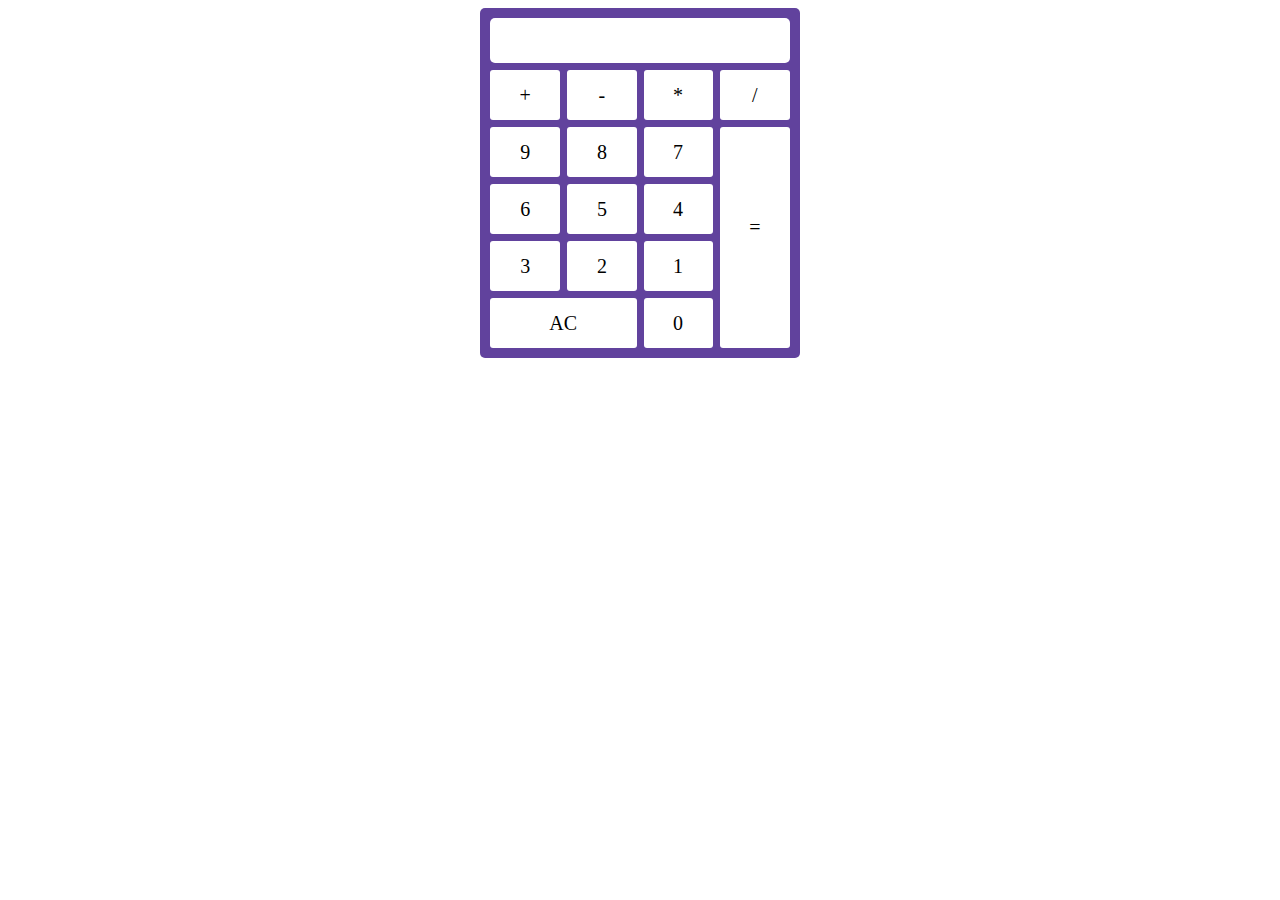
<file: src/calculator.html>
<!DOCTYPE html>
<html lang="en">
<head>
    <meta charset="UTF-8">
    <meta http-equiv="X-UA-Compatible" content="IE=edge">
    <meta name="viewport" content="width=device-width, initial-scale=1.0">
    <link rel="stylesheet" href="/style/calculator.css">
    <script>
function updateDisplay(newValue){ 
    var d = document.getElementById('display');

    switch (newValue){
        case ' ':       
            d.innerHTML = ' ';
            break;
            case '0':
            case '1':
            case '2':
            case '3':
            case '4':
            case '5':
            case '6':
            case '7':
            case '8':
            case '9':
                d.innerHTML += newValue;  
                break;  
            case '+':
            case '-':
            case '*':
            case '/':
                if(d.innerHTML.endsWith('+')|| d.innerHTML.endsWith('-')||d.innerHTML.endsWith('*') ||d.innerHTML.endsWith('/')) {
                    break;
                }
                 else{
                     d.innerHTML += newValue;
                     break
                 }   
                
            case '=':
                if(d.innerHTML==' '){
                break;
            }
            else if(d.innerHTML.endsWith('+')|| d.innerHTML.endsWith('-')||d.innerHTML.endsWith('*') ||d.innerHTML.endsWith('/')) {
                d.innerHTML = "ERR";    
                break;
                }

            else{
                d.innerHTML = eval(d.innerHTML);
                break;
            }           

            }
}
    </script>
    <title>My Epic Calculator</title>
</head>
<body>
    <div id = "container">
<div id="display"></div>
<div class="key plus" onclick="updateDisplay('+')">+</div>
<div class="key minus" onclick="updateDisplay('-')">-</div>
<div class="key multiply" onclick="updateDisplay('*')">*</div>
<div class="key divide" onclick="updateDisplay('/')">/</div>
<div class="key digit9" onclick="updateDisplay('9')">9</div>
<div class="key digit8" onclick="updateDisplay('8')">8</div>
<div class="key digit7" onclick="updateDisplay('7')">7</div>
<div class="key digit6" onclick="updateDisplay('6')">6</div>
<div class="key digit5" onclick="updateDisplay('5')">5</div>
<div class="key digit4" onclick="updateDisplay('4')">4</div>
<div class="key digit3" onclick="updateDisplay('3')">3</div>
<div class="key digit2" onclick="updateDisplay('2')">2</div>
<div class="key digit1" onclick="updateDisplay('1')">1</div>
<div class="key digit0" onclick="updateDisplay('0')">0</div>
<div class="key clear" onclick="updateDisplay(' ')">AC</div>
<div class="key equal" onclick="updateDisplay('=')">=</div>

    </div>
</body>
</html>
</file>
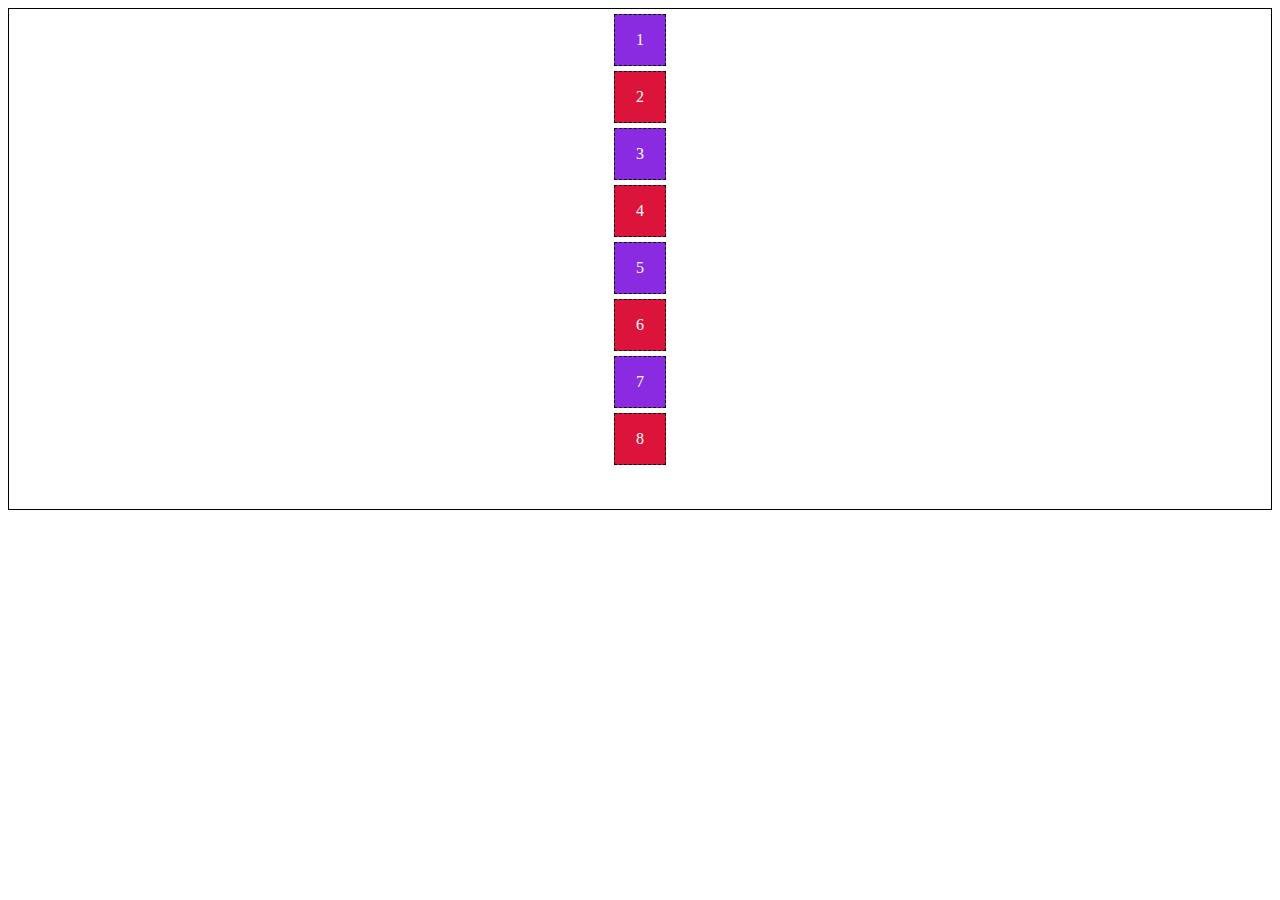
<file: src/movingsquares.html>
<!DOCTYPE html>
<html lang="en">
<head>
    <meta charset="UTF-8">
    <meta http-equiv="X-UA-Compatible" content="IE=edge">
    <meta name="viewport" content="width=device-width, initial-scale=1.0">
    <link rel="stylesheet" href="/style/moving-squares.css">
    <title>Moving Squares</title>
</head>
<body>
   <div id="outbox">
    <div class="odd">1</div>
    <div class="even">2</div>
    <div class="odd">3</div>
    <div class="even">4</div>
    <div class="odd">5</div>
    <div class="even">6</div>
    <div class="odd">7</div>
    <div class="even">8</div>

   </div>

    
</body>
</html>
</file>
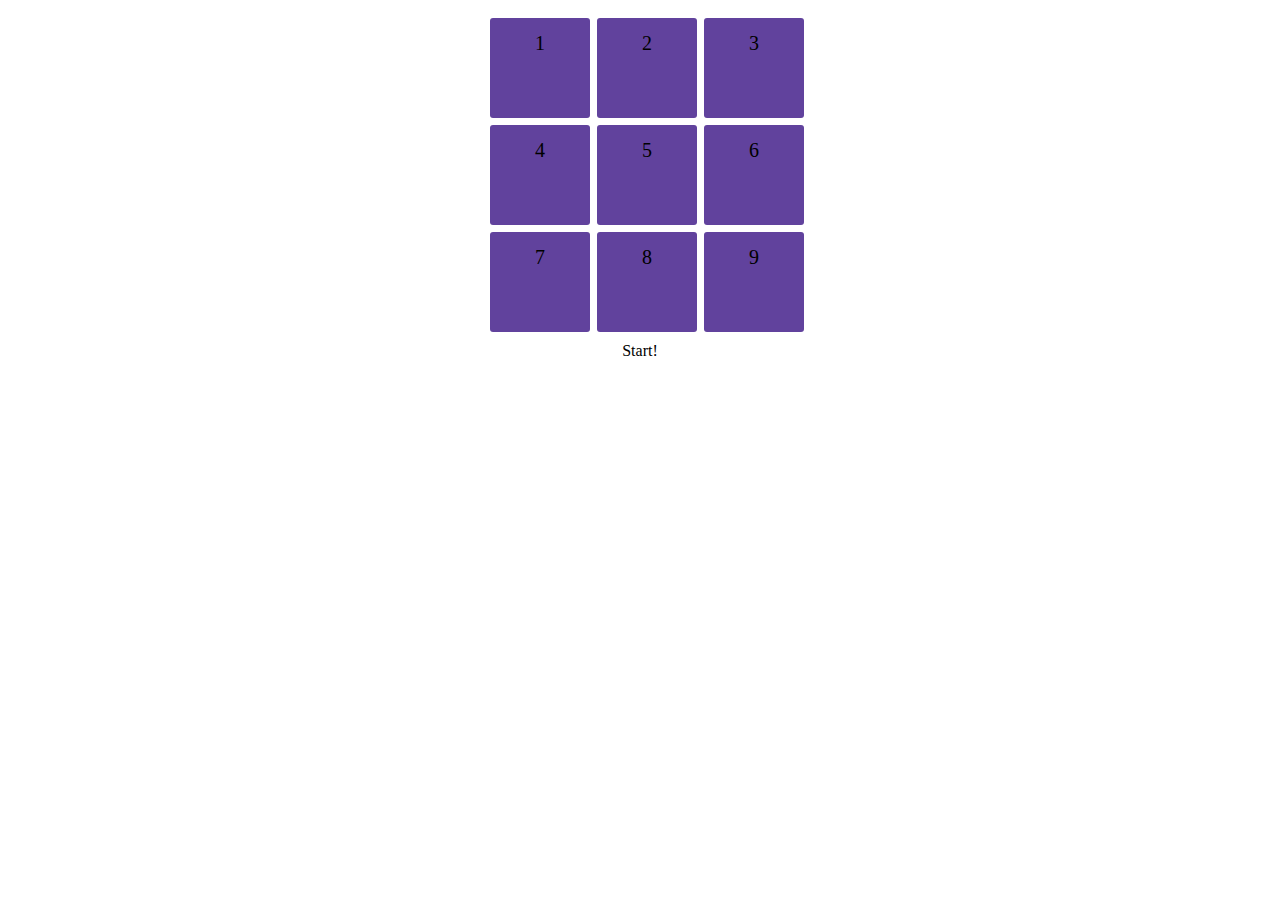
<file: src/tic-tac-toe.html>
<!DOCTYPE html>
<html lang="en">
<head>
    <meta charset="UTF-8">
    <meta http-equiv="X-UA-Compatible" content="IE=edge">
    <meta name="viewport" content="width=device-width, initial-scale=1.0">
    <title>Document</title>
    <link rel="stylesheet" href="/style/tic-tac-toe.css">
    <script src="/script/tic-tac-toe.js"></script>
   
</head>
<body>
    <div id="container">
        <div class="spot" id="s1" onclick="placeMarker('s1')">1</div>
        <div class="spot" id="s2" onclick="placeMarker('s2')">2</div>
        <div class="spot" id="s3" onclick="placeMarker('s3')">3</div>
        <div class="spot" id="s4" onclick="placeMarker('s4')">4</div>
        <div class="spot" id="s5" onclick="placeMarker('s5')">5</div>
        <div class="spot" id="s6" onclick="placeMarker('s6')">6</div>
        <div class="spot" id="s7" onclick="placeMarker('s7')">7</div>
        <div class="spot" id="s8" onclick="placeMarker('s8')">8</div>
        <div class="spot" id="s9" onclick="placeMarker('s9')">9</div>
           

    </div>
    <div id="status">Start!</div>
</body>
</html>
</file>
<file: style/calculator.css>
#container{
display: grid;
width:300px;
margin:auto;
background-color: #61429d;
border-radius: 5px;
padding:10px;
grid-gap:7px;
grid-template-areas: 
'result result result result'
'addition subtraction multiplication division'
'digit7 digit8 digit9 equal'
'digit6 digit5 digit4 equal'
'digit1 digit2 digit3 equal'
'clear clear digit0 equal';
}

    #display{
        border-radius: 5px;
        height: 45px;
        text-align: right;
        background-color: #ffffff;
        line-height: 45px;
        grid-area: result;
    }


    .key{
        background-color: #ffffff;
        height: 50px;
        font-size: 20px;
        border-radius: 3px;
        text-align: center;
        line-height: 50px;
        cursor:pointer;

    }
    .plus{
        grid-area:addition;
    }
.minus{
    grid-area:subtraction;
}
.multiply{
    grid-area:multiplication;
}
.divide{
    grid-area:division;
}
.digit-0{
    grid-area: digit0;
}
.digit-1{
    grid-area: digit0;
}
.digit-2{
    grid-area: digit0;
}
.digit-3{
    grid-area: digit0;
}
.digit-4{
    grid-area: digit0;
}
.digit-5{
    grid-area: digit0;
}
.digit-6{
    grid-area: digit0;
}
.digit-7{
    grid-area: digit0;
}
.digit-8{
    grid-area: digit0;
}
.digit-9{
    grid-area: digit0;
}
.clear{
    grid-area: clear;
}
.equal{
    grid-area: equal;
    height: auto;
    line-height: 200px;
}
</file>
<file: style/moving-squares.css>
#outbox{
    border: 1px #000000 solid;
    height: 500px;
    text-align: center;
    transition: all 6s;
}


.even{
border: 1px #000000 dashed;
width: 50px;
height: 50px;
margin: 5px auto;
background-color: crimson;
color: #ffffff;
line-height:50px;
transition: all 6s;
}

.odd{
    border: 1px #000000 dashed;
    width: 50px;
    height: 50px;
    margin: 5px auto;
    background-color: blueviolet;
    color: #ffffff;
    line-height: 50px;
    transition: all 6s;
}

#outbox:hover{
    height: 625px;
    border-radius: 50px;


}
#outbox:hover .odd{
    height:37.5px;
    width:37.5px;
    font-size: 75%;
    transform: translateX(200px) rotate(1080deg)
}
#outbox:hover .even{
    height:100px;
    width:100px;
    font-size: 200%;
    transform: translateX(-200px) rotate(-1080deg) 
}
</file>
<file: style/tic-tac-toe.css>
#container{
    display: grid;
    width:300px;
    margin:auto;
    background-color: #ffffff;
    border-radius: 5px;
    padding:10px;
    grid-gap:7px;
    grid-template-areas: 
    'spot1 spot2 spot3'
    'spot4 spot5 spot6'
    'spot7 spot8 spot9';
}
#status{
    text-align: center;
}

.spot{
    background-color: #61429d;
    height: 100px;
    width: 100px;
    font-size: 20px;
    border-radius: 3px;
    text-align: center;
    line-height: 50px;
    cursor:pointer;
}
.s1{
    grid-area: spot1; 
}
.s2{
    grid-area: spot2; 
}
.s3{
    grid-area: spot3; 
}
.s4{
    grid-area: spot4; 
}
.s5{
    grid-area: spot5; 
}
.s6{
    grid-area: spot6; 
}
.s7{
    grid-area: spot7; 
}
.s8{
    grid-area: spot8; 
}
.s9{
    grid-area: spot9; 
}
</file>
